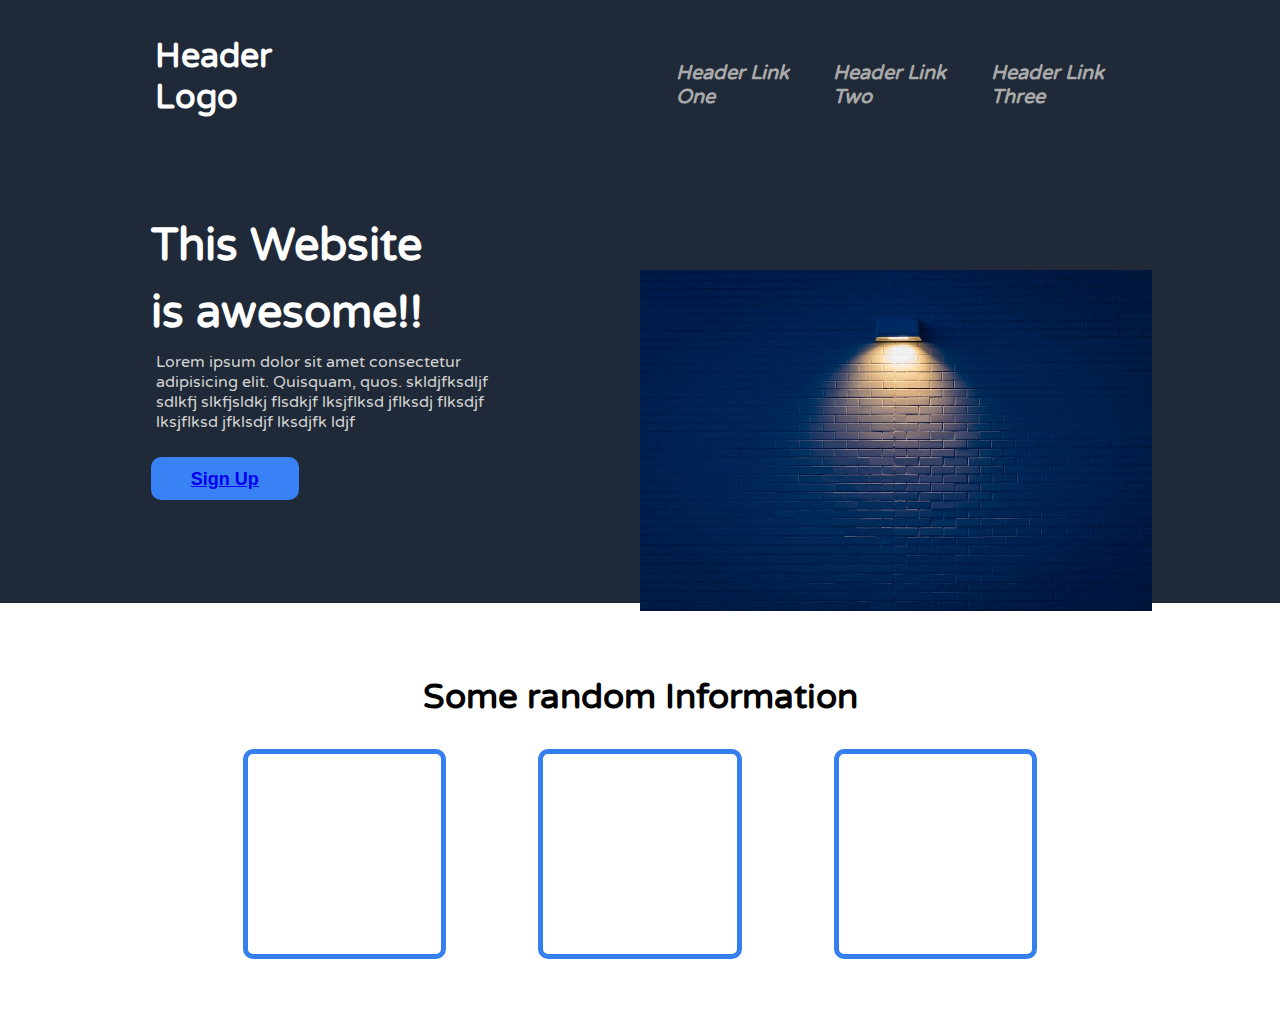
<file: index.html>
<!DOCTYPE html>
<html lang="en">

<head>
   <meta charset="UTF-8">
   <meta http-equiv="X-UA-Compatible" content="IE=edge">
   <meta name="viewport" content="width=device-width, initial-scale=1.0">
   <link rel="stylesheet" href="style.css">

   <link rel="preconnect" href="https://fonts.googleapis.com">
   <link rel="preconnect" href="https://fonts.gstatic.com" crossorigin>
   <link href="https://fonts.googleapis.com/css2?family=Varela+Round&display=swap" rel="stylesheet">

   <title>Odin Landing Page</title>

</head>

<body>


   <!-- Navigation bar -->
   <nav>
      <div class="logo">
         <h3 id="logo"> Header Logo </h3>
      </div>
      <ul>
         <li><i><a href="#" class="nav-links">Header Link One</a></i></li>
         <li><i><a href="#" class="nav-links">Header Link Two</a></i></li>
         <li><i><a href="#" class="nav-links">Header Link Three</a></i></li>
      </ul>
   </nav>

   <!-- Main Section -->
   <div class="Main-Section">

      <div class="info">
         <h1 id="main-title"> This Website is awesome!!</h1>

         <p id="Subsection-Info"> Lorem ipsum dolor sit amet consectetur adipisicing elit. Quisquam, quos. skldjfksdljf
            sdlkfj slkfjsldkj flsdkjf lksjflksd jflksdj flksdjf lksjflksd jfklsdjf lksdjfk ldjf </p>

            <button id="signup"><a href="www.google.com"> Sign Up</a></button>


      </div>
      <img src="images/placeholder.png">

   </div>


   <div class="Under-MainSect">

      <h1 id="randinfoTitle">Some random Information</h1>

      <div class="imgGallery">
         <div class="imgSec"></div>
         <div class="imgSec"></div>
         <div class="imgSec"></div>
      </div>
   </div>


</body>

</html>
</file>
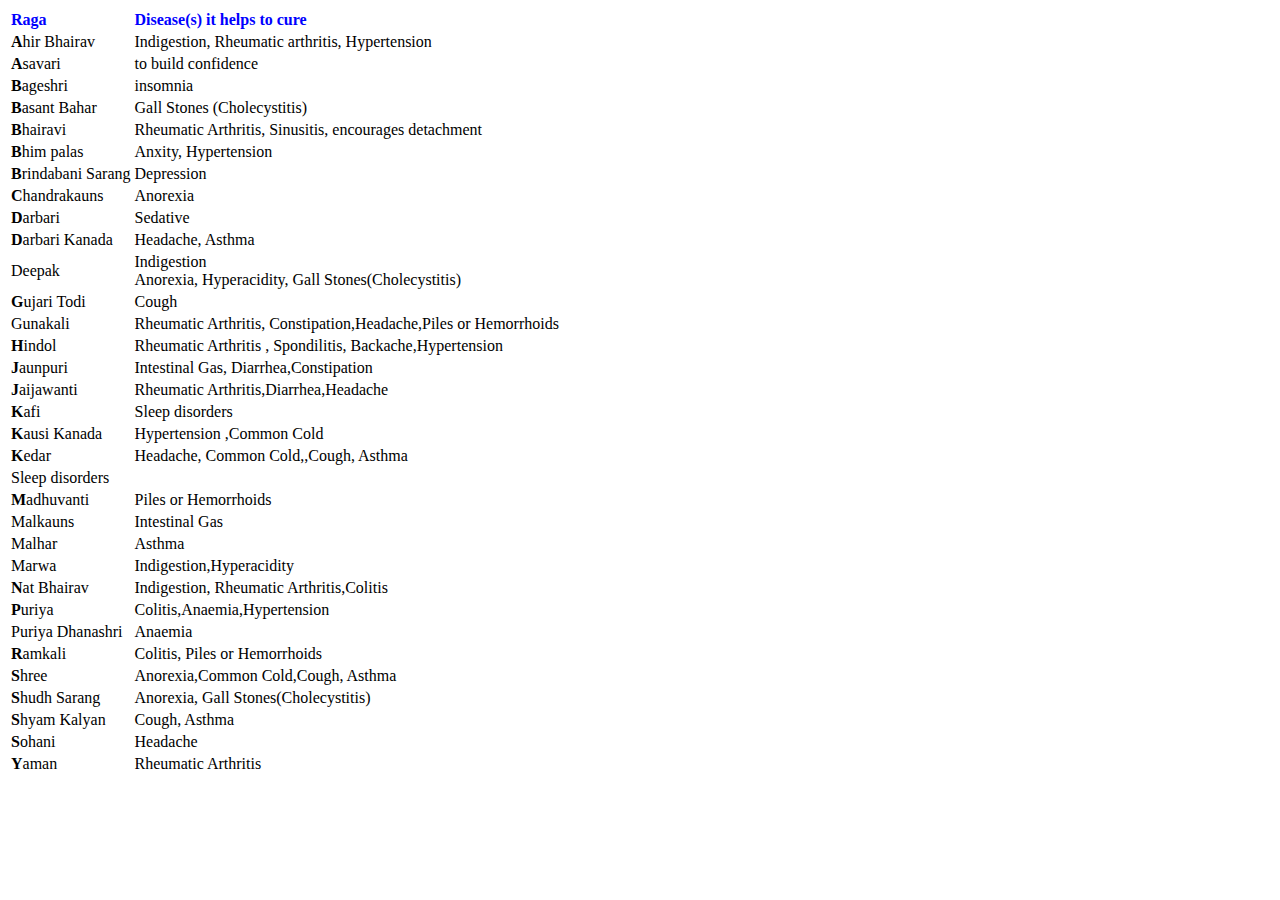
<file: test.html>
<!DOCTYPE html>
<html lang="en">
<head>
   <meta charset="UTF-8">
   <meta name="viewport" content="width=device-width, initial-scale=1.0">
   <title>Document</title>
</head>
<body>
   <table class+"border"="">
      <tbody>
      <tr class="border-bottom">
        <td><font color="#0000FF"><b>Raga</b></font></td>
        <td><font color="#0000FF"><b>Disease(s) it helps to
          cure</b></font></td></tr>
      <tr class="border-bottom">
        <td><b>A</b>hir Bhairav</td>
        <td>Indigestion, Rheumatic arthritis, Hypertension</td></tr>
 <tr class="border-bottom">
        <td><b>A</b>savari</td>
        <td>to build confidence</td></tr>
    <tr class="border-bottom">
        <td><b>B</b>ageshri</td>
        <td>insomnia</td></tr>
      <tr class="border-bottom">
        <td><b>B</b>asant Bahar</td>
        <td>Gall Stones (Cholecystitis)</td></tr>
      <tr class="border-bottom">
        <td><b>B</b>hairavi</td>
        <td>Rheumatic Arthritis, Sinusitis, encourages detachment</td></tr>
    <tr class="border-bottom">
        <td><b>B</b>him palas</td>
        <td>Anxity, Hypertension</td></tr>
 <tr class="border-bottom">
        <td><b>B</b>rindabani Sarang</td>
        <td>Depression</td></tr>

      <tr class="border-bottom">
        <td><b>C</b>handrakauns</td>
        <td> Anorexia</td></tr>
 <tr class="border-bottom">
        <td><b>D</b>arbari </td>
        <td>Sedative</td></tr>
 <tr class="border-bottom">
        <td><b>D</b>arbari Kanada</td>
        <td>Headache, Asthma</td></tr>
    <tr class="border-bottom">
        <td>Deepak</td>
        <td>Indigestion <br>Anorexia, Hyperacidity, Gall Stones(Cholecystitis) </td></tr>
      <tr class="border-bottom">
        <td><b>G</b>ujari Todi</td>
        <td>Cough</td></tr>
      <tr class="border-bottom">
        <td>Gunakali</td>
        <td>Rheumatic Arthritis, Constipation,Headache,Piles or Hemorrhoids </td></tr>
      <tr class="border-bottom">
        <td><b>H</b>indol</td>
        <td>Rheumatic Arthritis , Spondilitis, Backache,Hypertension</td></tr>
      <tr class="border-bottom">
        <td><b>J</b>aunpuri</td>
        <td>Intestinal Gas, Diarrhea,Constipation</td></tr>
      <tr class="border-bottom">
        <td><b>J</b>aijawanti</td>
        <td>Rheumatic Arthritis,Diarrhea,Headache</td></tr>
  <tr class="border-bottom">
        <td><b>K</b>afi</td>
        <td>Sleep disorders</td></tr>
      <tr class="border-bottom">
        <td><b>K</b>ausi Kanada</td>
        <td>Hypertension ,Common Cold</td></tr>
      <tr class="border-bottom">
        <td><b>K</b>edar</td>
        <td>Headache, Common Cold,,Cough, Asthma</td></tr>
  <tr class="border-bottom">
        <td>Sleep disorders</td></tr>
        <tr class="border-bottom">
        <td><b>M</b>adhuvanti</td>
        <td>Piles or Hemorrhoids</td></tr>
      <tr class="border-bottom">
        <td>Malkauns</td>
        <td>Intestinal Gas</td></tr>
      <tr class="border-bottom">
        <td>Malhar</td>
        <td>Asthma</td></tr>
 <tr class="border-bottom">
        <td>Marwa</td>
        <td>Indigestion,Hyperacidity</td></tr>
      <tr class="border-bottom">
        <td><b>N</b>at Bhairav</td>
        <td>Indigestion, Rheumatic Arthritis,Colitis</td></tr>
      <tr class="border-bottom">
        <td><b>P</b>uriya</td>
        <td>Colitis,Anaemia,Hypertension</td></tr>
      <tr class="border-bottom">
        <td>Puriya Dhanashri</td>
        <td>Anaemia </td></tr>
      <tr class="border-bottom">
        <td><b>R</b>amkali</td>
        <td>Colitis, Piles or Hemorrhoids</td></tr>
      <tr class="border-bottom">
        <td><b>S</b>hree</td>
        <td>Anorexia,Common Cold,Cough, Asthma</td></tr>
      <tr class="border-bottom">
        <td><b>S</b>hudh Sarang</td>
        <td>Anorexia, Gall Stones(Cholecystitis)</td></tr>
      <tr class="border-bottom">
        <td><b>S</b>hyam Kalyan</td>
        <td>Cough, Asthma</td></tr>
      <tr class="border-bottom">
        <td><b>S</b>ohani</td>
        <td>Headache </td></tr>
      <tr class="border-bottom">
        <td><b>Y</b>aman</td>
        <td>Rheumatic Arthritis</td></tr></tbody></table>
</body>
</html>
</file>
<file: style.css>
body {
   padding: 0;
   margin: 0;
   font-family: 'Varela Round', sans-serif;
}

/* ScrollBar Customization */


::-webkit-scrollbar {
   width: 1em;
}

::-webkit-scrollbar-track {
   background: #0f1928;

}

::-webkit-scrollbar-thumb {
   background: rgb(36, 49, 66)
}

::-webkit-scrollbar-thumb:hover {
   background: rgb(56, 74, 96);
}




#logo {
   margin-left: 65%;
   padding: 1% 9% 9% 9%;
   color: white;
   font-size: 2.632vw;
   font-weight: 800;
   font-family: 'Varela Round', sans-serif;

}

/* Navigation Bar Styles */

/* Default styles for navigation */
/* Default styles for navigation */
nav {
   background-color: #1F2937;
   height: 10%;
   /* Changed to percentage value */
   display: flex;
   justify-content: space-between;
   align-items: center;
}

ul {
   list-style: none;
   margin-right: 10%;
   /* Changed to percentage value */
   padding: 0;
   display: flex;
}

li {
   margin: 0 2%;
   /* Changed to percentage value */
}

.nav-links {
   font-weight: 650;
   font-size: 1.556vw;
   /* Changed to viewport width (vw) unit */
   color: darkgray;
   font-family: 'Varela Round', sans-serif;
   text-decoration: none;
   transition: color 0.4s, font-style 0.3s;
}

.nav-links:hover {
   color: white;
   font-style: normal;
}


/* Main Section Styling */

.Main-Section {

   background-color: #1F2937;
   padding: 1%;
   padding-bottom: 8%;
}

.info {
   width: 30%;
   padding: 0%;
   padding-left: 11%;
}

#main-title {

   line-height: 1.5;
   width: 80%;
   font-size: 3.5vw;
   font-weight: 900;
   margin-bottom: 0px;
   font-family: 'Varela Round', sans-serif;
   color: white;
}

#Subsection-Info {
   margin: 0;
   color: rgb(211, 211, 211);
   font-family: 'Varela Round', sans-serif;
   padding: 5px;
}

#signup {
   background-color: #3882f6;
   text-decoration: none;
   text-decoration-style: none;
   border-radius: 10px;
   border: none;
   padding: 12px 40px 10px 40px;
   margin-top: 20px;
   color: white;
   font-size: 18px;
   font-weight: 600;
}

@media (max-width: 768px) {}

.Main-Section img {

   position: absolute;
   top: 30%;
   left: 50%;
   width: 40%;

}

/* END OF MAIN SECTION */
/* BELOW MAIN SECTION BEGANS (Random Information) */

.Under-MainSect {

   padding: 50px 150px 50px 150px;
}

#randinfoTitle {
   display: flex;
   justify-content: center;
   font-size: 35px;
   font-weight: 700;
   height: 20px;
   padding-bottom: 3%;
}

.imgSec {
   width: 19.7%;
   min-height: 200px;
   border: solid rgb(53, 127, 238) 5px;
   border-radius: 10px;
}

.imgGallery {
   display: flex;
   justify-content: space-evenly;
   flex-direction: row;


}
</file>
